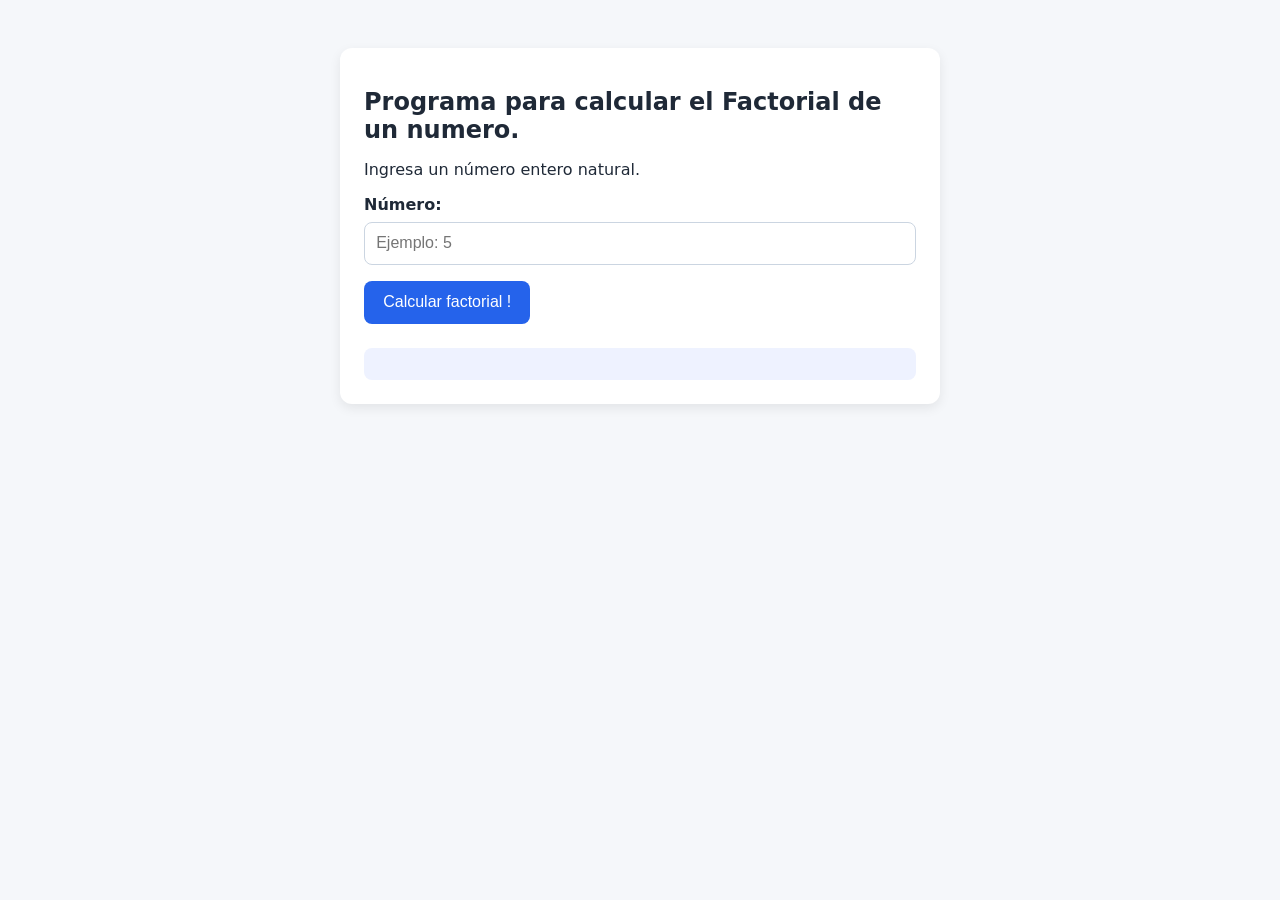
<file: Index.html>
<!DOCTYPE html>
<html lang="es">
<head>
  <meta charset="UTF-8">
  <meta name="viewport" content="width=device-width, initial-scale=1.0">
  <title>Calculadora de Factorial</title>
  <!-- ESTILO CSS -->
  <link rel="stylesheet" href="estilo.css">
</head>
<body>
  <div class="card">
    <h1>Programa para calcular el Factorial de un numero.</h1>
    <p>Ingresa un número entero natural.</p>

    <label for="numero">Número:</label>
    <input type="number" id="numero" min="0" step="1" placeholder="Ejemplo: 5">

    <button onclick="calcular()">Calcular factorial !</button>

    <div id="resultado"></div>
  </div>

  <script>
    // BigInt permite calcular factoriales grandes sin desbordarse como Number.
    function factorial(n) {
      if (n < 0n) {
        throw new Error("El factorial no está definido para números negativos.");
      }

      let resultado = 1n;

      for (let i = 2n; i <= n; i++) {
        resultado *= i;
      }

      return resultado;
    }

    function calcular() {
      const input = document.getElementById("numero");
      const salida = document.getElementById("resultado");
      const valor = input.value.trim();

      salida.classList.remove("error");
      salida.textContent = "";

      if (valor === "") {
        salida.textContent = "Por favor, ingresa un número.";
        salida.classList.add("error");
        return;
      }

      const numero = Number(valor);

      if (!Number.isInteger(numero) || numero < 0) {
        salida.textContent = "Debes ingresar un número entero natural (0 o mayor).";
        salida.classList.add("error");
        return;
      }

      // Límite por el lagueo
      if (numero > 10000) {
        salida.textContent = "Por seguridad, usa un número menor o igual a 10000.";
        salida.classList.add("error");
        return;
      }
      // Capturo el error si el numero es demasiado grande para calcular el factorial.
      try {
        const resultado = factorial(BigInt(numero));
        salida.textContent = `${numero}! = ${resultado.toString()}`;
      } catch (error) {
        salida.textContent = error.message;
        salida.classList.add("error");
      }
    }
  </script>
</body>
</html>
</file>
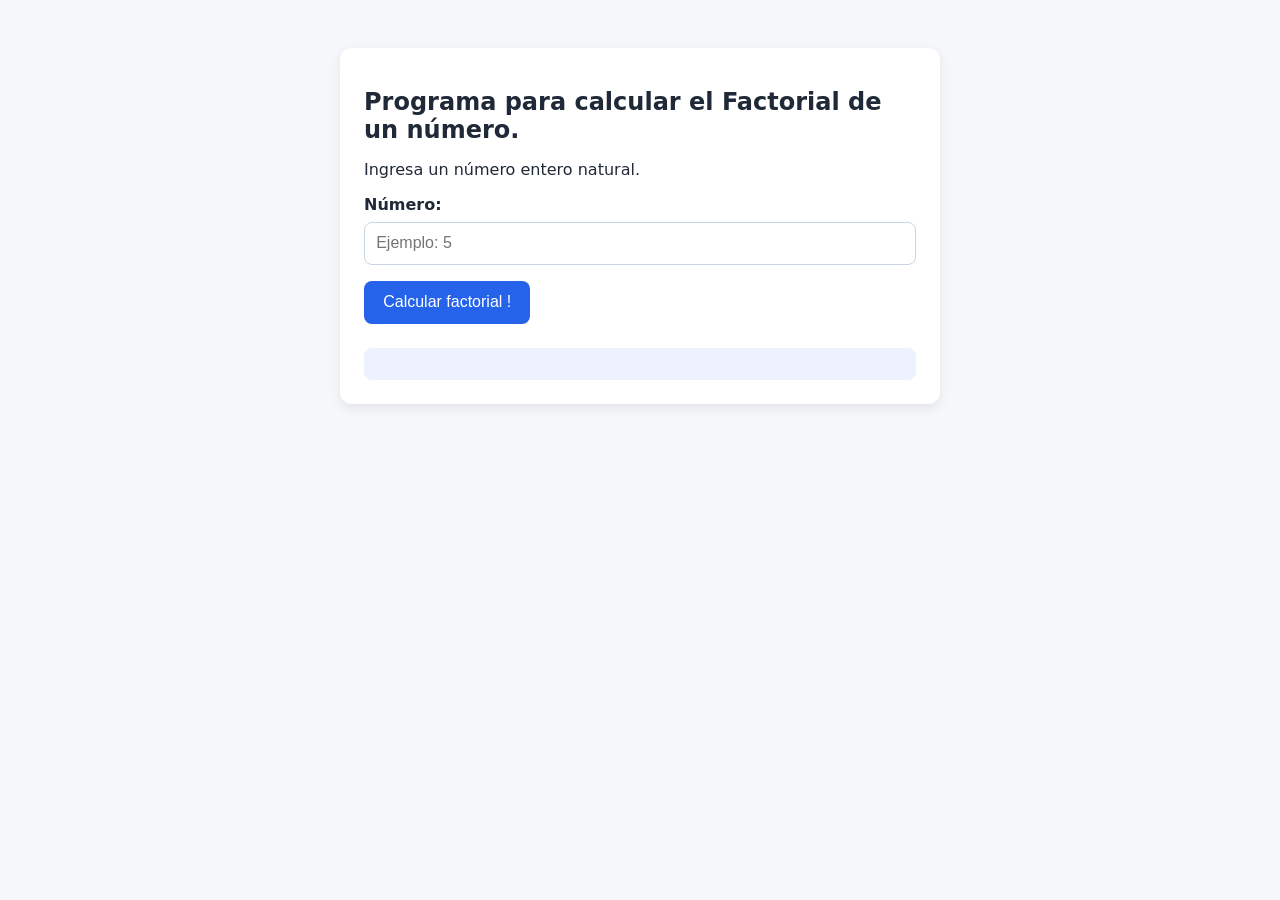
<file: index.html>
<!DOCTYPE html>
<html lang="es">
<head>
  <meta charset="UTF-8">
  <meta name="viewport" content="width=device-width, initial-scale=1.0">
  <title>Calculadora de Factorial</title>
  <!-- ESTILO CSS -->
  <link rel="stylesheet" href="estilo.css">
</head>
<body>
  <div class="card">
    <h1>Programa para calcular el Factorial de un número.</h1>
    <p>Ingresa un número entero natural.</p>

    <label for="numero">Número:</label>
    <input type="number" id="numero" min="0" step="1" placeholder="Ejemplo: 5">

    <button onclick="calcular()">Calcular factorial !</button>

    <div id="resultado"></div>
  </div>

  <script>
    function factorial(n) {
      if (n < 0n) {
        throw new Error("El factorial no está definido para números negativos.");
      }

      let resultado = 1n;//con n quiere decir que es un BigInt, para poder calcular factoriales grandes sin desbordarse como Number.

      for (let i = 2n; i <= n; i++) {
        resultado = resultado * i
      }

      return resultado;
    }

    function calcular() {
      const input = document.getElementById("numero");
      const salida = document.getElementById("resultado");
      const valor = input.value.trim();

      salida.classList.remove("error"); // Limpio la clase de error antes de mostrar un nuevo resultado
      salida.textContent = ""; // borro el texto que tenia

      if (valor === "") {
        salida.textContent = "Por favor, ingresa un número.";
        salida.classList.add("error");
        return;
      }

      const numero = Number(valor); // convierto el valor a numero

      if (!Number.isInteger(numero) || numero < 0) { // Compruebo si es un numero entero y si es mayoy que cero.
        salida.textContent = "Debes ingresar un número entero natural (0 o mayor).";
        salida.classList.add("error"); // Agrego la clase de error para cambiar el color del texto.
        return;
      }

      // Límite por el lagueo
      if (numero > 10000) {
        salida.textContent = "Por seguridad, usa un número menor o igual a 10000.";
        salida.classList.add("error");
        return;
      }
      // Capturo el error si el numero es demasiado grande para calcular el factorial, lo use para que el programa no se quede cargando y se bloquee el navegador.
      try {
        const resultado = factorial(BigInt(numero));// BigInt permite calcular factoriales grandes sin desbordarse como Number.
        salida.textContent = `${numero}! = ${resultado.toString()}`;
      } catch (error) {
        salida.textContent = error.message;
        salida.classList.add("error");
      }
    }
  </script>
</body>
</html>
</file>
<file: estilo.css>
body {
      font-family: system-ui, sans-serif;
      max-width: 600px;
      margin: 3rem auto;
      padding: 0 1rem;
      background: #f5f7fa;
      color: #1f2937;
    }
    h1 { font-size: 1.5rem; }
    .card {
      background: white;
      padding: 1.5rem;
      border-radius: 12px;
      box-shadow: 0 4px 12px rgba(0,0,0,0.08);
    }
    label { display: block; margin-bottom: .5rem; font-weight: 600; }
    input {
      width: 100%;
      padding: .7rem;
      font-size: 1rem;
      border: 1px solid #cbd5e1;
      border-radius: 8px;
      box-sizing: border-box;
    }
    button {
      margin-top: 1rem;
      padding: .8rem 1.2rem;
      font-size: 1rem;
      border: none;
      border-radius: 8px;
      background: #2563eb;
      color: white;
      cursor: pointer;
    }
    button:hover { background: #1d4ed8; }
    #resultado {
      margin-top: 1.5rem;
      padding: 1rem;
      background: #eef2ff;
      border-radius: 8px;
      word-break: break-all;
      white-space: pre-wrap;
      font-family: ui-monospace, monospace;
    }
    .error { color: #b91c1c; }
</file>
